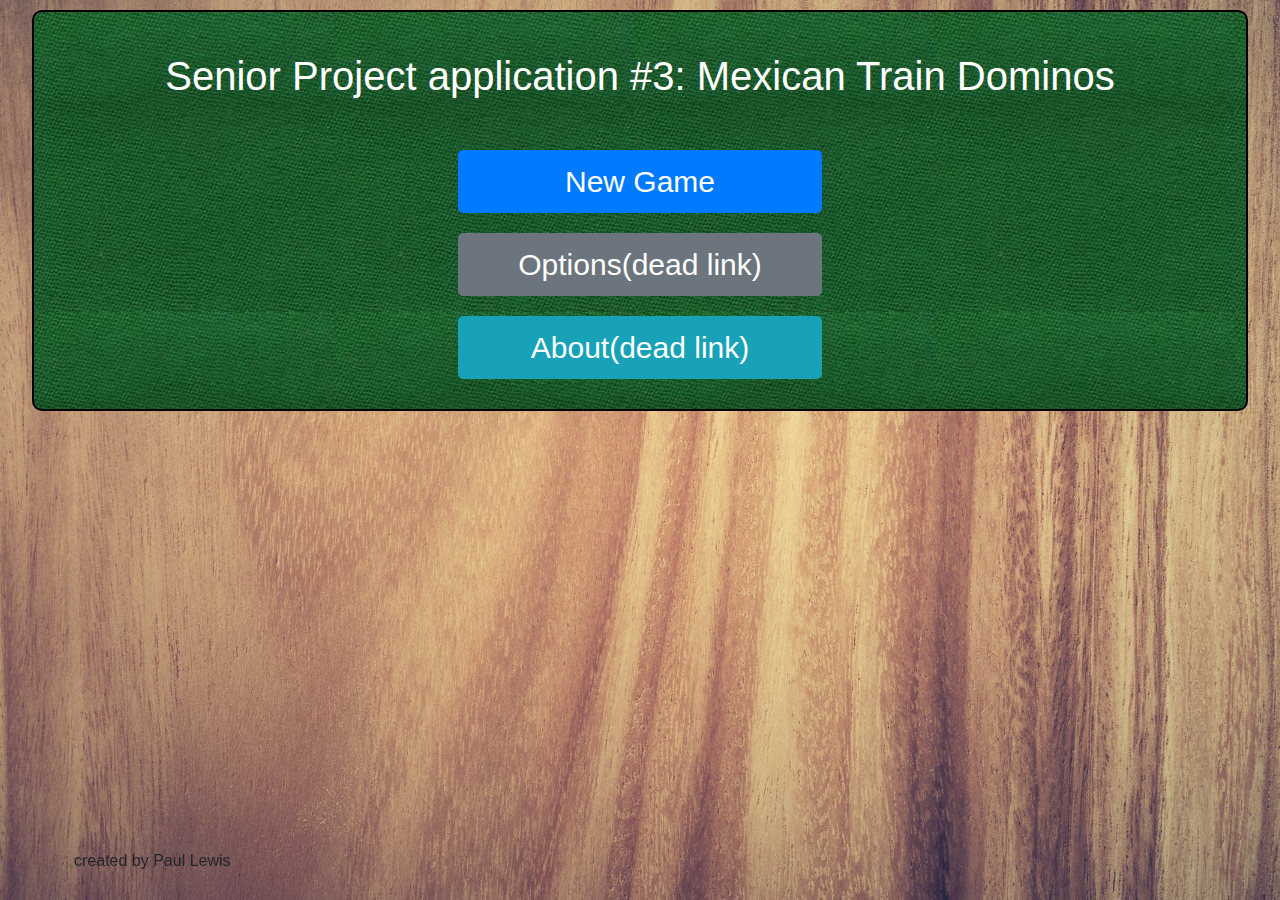
<file: index.html>
<!DOCTYPE html>
<html>
  <head>
    <title>Dominos</title>
    <link rel="stylesheet" href="https://maxcdn.bootstrapcdn.com/bootstrap/4.0.0/css/bootstrap.min.css" integrity="sha384-Gn5384xqQ1aoWXA+058RXPxPg6fy4IWvTNh0E263XmFcJlSAwiGgFAW/dAiS6JXm" crossorigin="anonymous">

    <style>
      body {
        background: url("assets/woodbackground.jpg") no-repeat center fixed;
        -webkit-background-size: cover;
        -moz-background-size: cover;
        -o-background-size: cover;
        background-size: cover;
        padding-top: 10px;
      }

      h1, h6 {
        text-align: center;
        margin: 30px;
      }
      .bottom {
        position: fixed;
        bottom: 0px;
      }
      .card-felt {
        top-margin: 5px;
        width:95%;
        padding: 10px;
        background-image: url("assets/felt.jpg");
        border-radius: 10px;
        border: 2px solid black;
        margin: auto;
      }
      #buttons {
        margin: auto;
        padding: 10px;
      }
      #buttons .row {
        padding: 10px;
      }
      .btn-lg {
        font-size: 30px;
      }
      #my-title {
        color: white;
      }

    </style>

    <script>

    </script>
  </head>
  <body>

    <div class="card-felt">

    <h1 id="my-title">Senior Project application #3: Mexican Train Dominos</h1>

    <div class="container-fluid" id="buttons">

      <div class = "row">
        <div class="col-sm-3 col-md-4"></div>
        <div class="col-sm-6 col-md-4">
          <a href="game.html" class="btn btn-primary btn-lg btn-block">New Game</a>
        </div>
        <div class="col-sm-3 col-md-4"></div>
      </div>

      <div class = "row">
        <div class="col-sm-3 col-md-4"></div>
        <div class="col-sm-6 col-md-4">
          <button class="btn btn-secondary btn-lg btn-block">Options(dead link)</button>
        </div>
        <div class="col-sm-3 col-md-4"></div>
      </div>

      <div class = "row">
        <div class="col-sm-3 col-md-4"></div>
        <div class="col-sm-6 col-md-4">
          <button class="btn btn-info btn-lg btn-block">About(dead link)</button>
        </div>
        <div class="col-sm-3 col-md-4"></div>
      </div>

    </div>

    <h6 class="bottom">created by Paul Lewis</h6>
    </div>
  </body>
</html>
</file>
